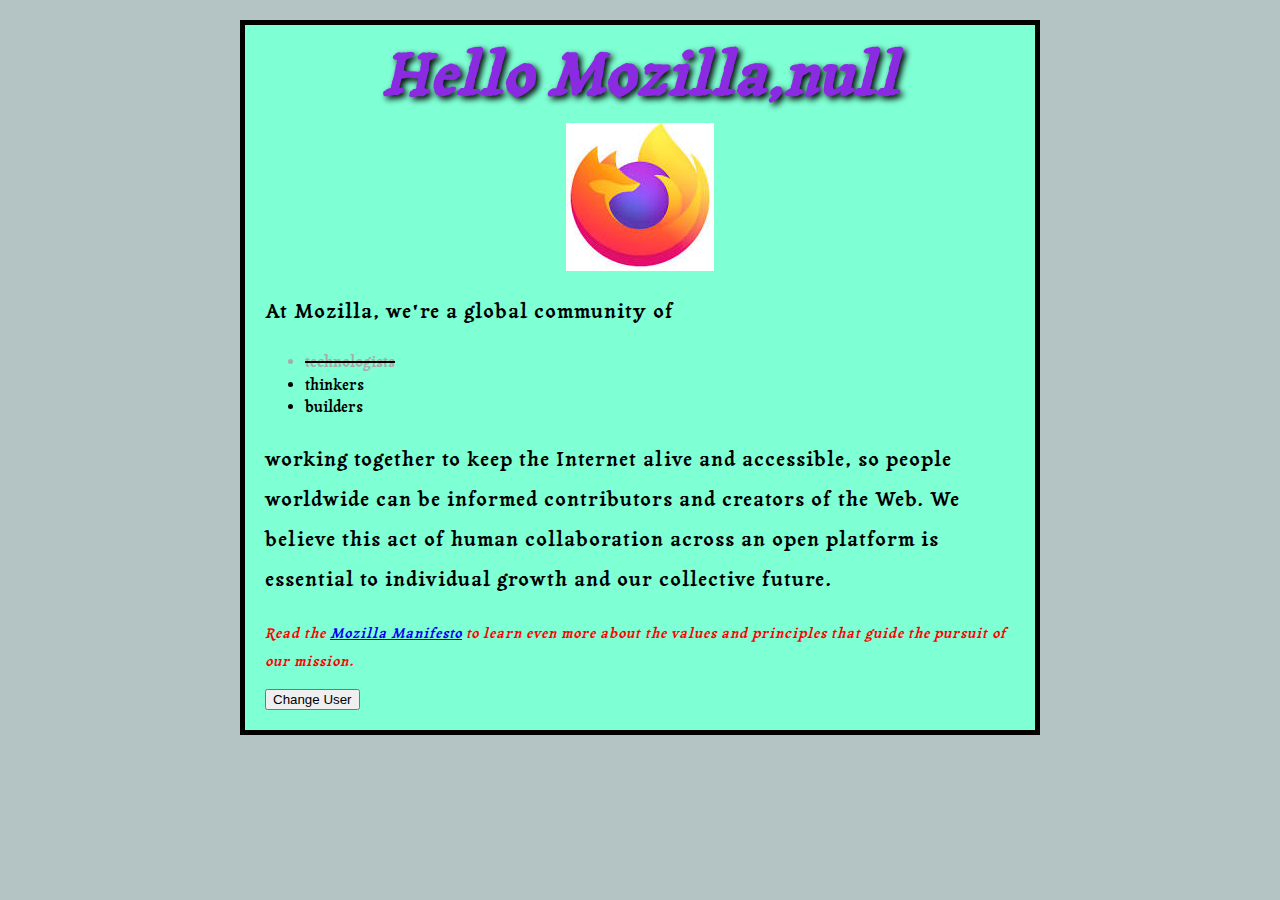
<file: mozillaproject.html>
<!DOCTYPE html>
<html lang="en-US">
<head>
  <meta charset="UTF-8">
  <meta name="viewport" content="width=device-width, initial-scale=1.0">
  <title>MOZILLA</title>
  <link href = "styles.css" rel ="stylesheet"/> <!--uses css-->
  <script src="done.js" defer></script>         <!--uses js-->
  <script src="main.js" defer></script>
  <link rel="preconnect" href="https://fonts.googleapis.com">
  <link rel="preconnect" href="https://fonts.gstatic.com" crossorigin>
  <link href="https://fonts.googleapis.com/css2?family=Tagesschrift&display=swap" rel="stylesheet">
</head>

<body>
   
        <h1>Hello Mozilla</h1>
        <img src="download.jpeg">
        <p class="p1">At Mozilla, we're a global community of</p>
        <ul>
            <li class="done">technologists</li>
            <li>thinkers</li>
            <li>builders</li>
        </ul>
        <p id="p2">
            working together to keep the Internet alive and accessible, so people worldwide can be informed contributors and creators of the Web. We believe this act of human collaboration across an open platform is essential to individual growth and our collective future.
        </p>
        <p class="p3">
            Read the <a href = "https://www.mozilla.org/en-US/about/manifesto/">Mozilla Manifesto</a> to learn even more about the values and principles that guide the pursuit of our mission.
        </p>
        <button>Change User</button>  <!--Creates button-->
</body>
</html>

<!--Improving the text - We'll set a new font for the page and change some text settings for different elements-->
</file>
<file: styles.css>
html {
  /* px means "pixels". The base font size is now 10 pixels high */
  font-size: 10px;
  /* Replace PLACEHOLDER with the font-family property value you got from Google Fonts */
  font-family: "Tagesschrift", system-ui;
  font-weight: 400;
  font-style: normal;
}
 
 /*The font-family property sets the font(s) you want to apply to 
 your HTML. This rule defines a global base font and font size
  for the whole page. All elements inside the <html> element will inherit the same 
  font-size and font-family.*/

html{
    background-color: rgb(180, 195, 195);  /*background page color*/
}

body{    /* code sets new values for several properties of the <body> element */
    width: 750px;
    margin: 20px auto; /*top-bottom,left-right*/
    background-color: aquamarine;
    padding: 0px 20px 20px 20px; /*top,right,bottom,left*/
    border: 5px solid black;;
}

img{   /*centering the image in the page*/
    display:block;
    margin: 0 auto;
    max-width: 100%;  /*not extend the body size*/
}

/*The <body> element is a block element, meaning it takes up space on 
the page and can accept margin, padding, and other box properties.
 <img> (image) elements, on the other hand, are inline elements:
  by default, they don't accept margin values in the same way block
elements do. For the auto-margin trick to work on this image, we must 
give it block-level behavior by using display: block;.*/
 
 h1{
    font-size: 60px;
    text-align: center;
    text-shadow: 20px;
    margin: auto;
    padding: 10px 0;   /*top-bottom , left-right*/
    color: blueviolet;
    text-shadow: 3px 3px 6px black; /*hor offset,ver offset,blur radius,base color*/
    font-style: italic;
 }

 .p1{
    font-size: 20px;
    line-height: 2;
    letter-spacing: 1px;
 }

 li{
    font-size: 15px;
    line-height: 1.5;
    letter-spacing: 0px;
 }

 #p2{
    font-size: 20px;
    line-height: 2;
    letter-spacing: 1px;
 }

 .p3{
    font-size: 14px;
    line-height: 2;
    letter-spacing: 1px;
    font-style: oblique;
    color: red;
 }
 
 .done{  /*CSS class called .done that will style any element it's applied to, making it look like a completed task with green text color and a strikethrough.*/
    color: darkgray;
    text-decoration: line-through solid black 2px;
 }
 
 
 
 
 
 
 
 /*
    p{   
        font-family: sans-serif;
        color: blueviolet;
        width: 500px;
        border: 1px solid black;
    }
    .p1{
        color: red;
    }
    #p2{
        color: brown;
    }
    li{
        background-color: aqua;
        margin-bottom: 5px;
        border: 1px solid black;
    }*/

    /* p is a selector - selects the element(s) to style.
       The line inside the curly braces ({ }) is called a declaration – it sets a value for a specific property.
       The whole structure is called a ruleset.*/
    
    /*Within a ruleset, you must use a semicolon (;) to separate 
      one declaration from the next. Within each declaration,
     you must use a colon (:) to separate the property and its value.*/
</file>
